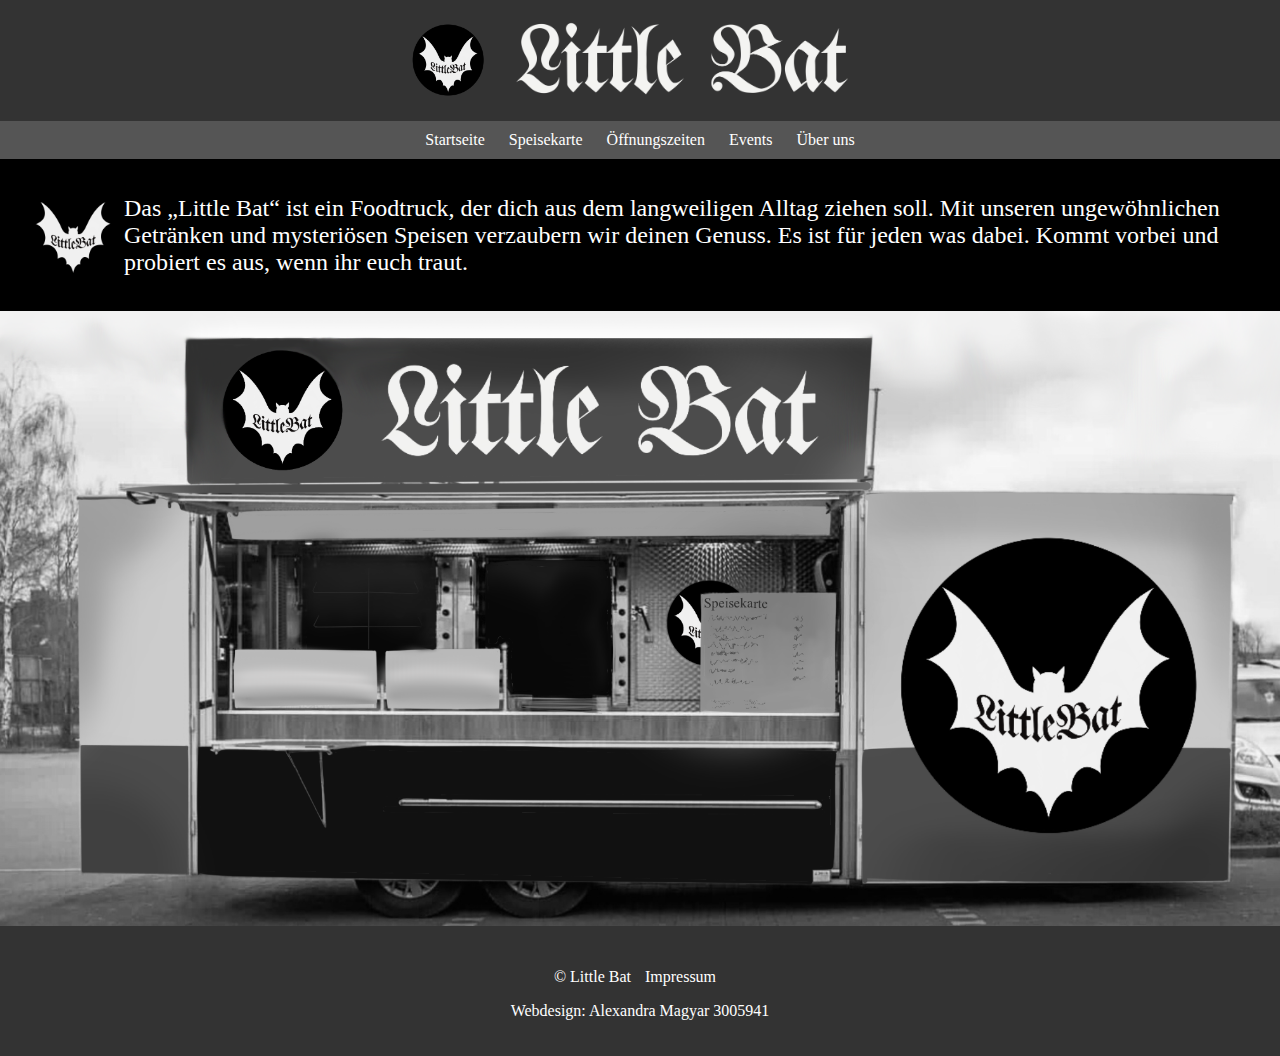
<file: index.html>
<!DOCTYPE html>
<html lang="de">
<head>
    <meta charset="utf-8" />
    <title>Little Bat</title>
    <link rel="stylesheet" href="abgabe.css" /> 
</head>

<body>
    <header>
        <a href="logo.PGN" > </a>
            <img src="logo.PNG" alt="weiße Fledermaus mit schwarzer beschriftung die little bat lautet"
            width="74" height="74" >
        <a href="banner.PNG"> </a>
            <img src="banner.PNG" alt="weiße gebrochene schrift mit dem titel litlle bat" 
            width="380" height="77" >

    </header>

    <nav>
        <a href="index.html">Startseite</a>
        <a href="speisekarte.html">Speisekarte</a>
        <a href="öffnungszeiten.html">Öffnungszeiten</a>
        <a href="events.html">Events</a>
        <a href="überuns.html">Über uns</a>
    </nav>

    <table>
        <tr> 
            <td>         
                <a href="logo.PGN" > </a>
                <img src="logo.PNG" alt="weiße Fledermaus mit schwarzer beschriftung die little bat lautet"
                width="94" height="94" >
            </td>
            <td> Das „Little Bat“ ist ein Foodtruck, der dich aus dem langweiligen Alltag ziehen soll. 
                Mit unseren ungewöhnlichen Getränken und mysteriösen Speisen verzaubern wir deinen Genuss. Es ist für jeden was dabei. 
                Kommt vorbei und probiert es aus, wenn ihr euch traut.</td>
        </tr>

    </table>

    <div>
        <a herf="truck_normal.png" > </a>
        <img src="truck_normal.png" alt="geöffneter little bat foodtruck "
        width="100%" >
    </div>

    <footer>
        <p>&copy; Little Bat  <a href="impressum.html" >Impressum</a></p>
        <p>Webdesign:   Alexandra Magyar 3005941</p>
    </footer>
</body>
</html>
</file>
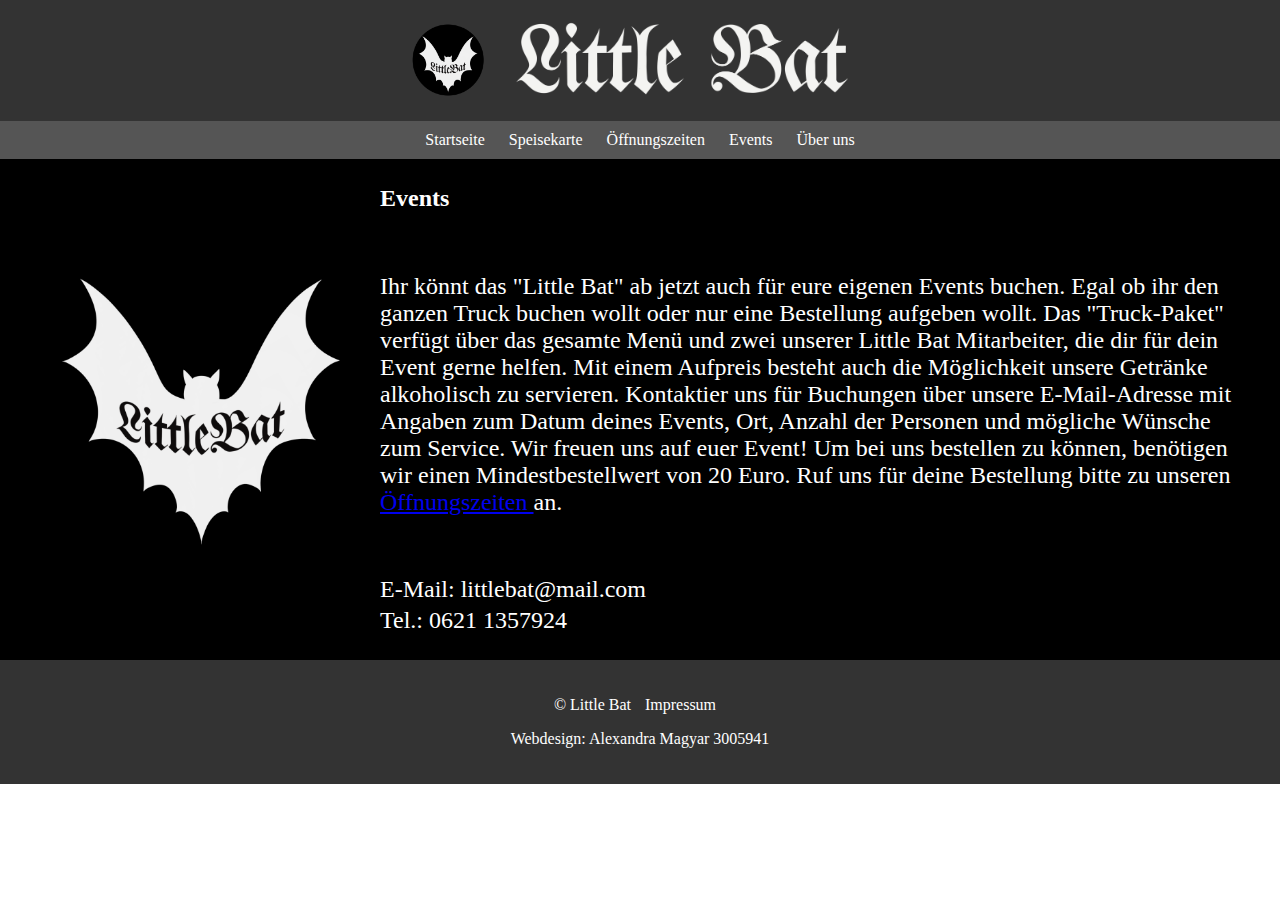
<file: events.html>
<!DOCTYPE html>
<html lang="de">
<head>
    <meta charset="utf-8" />
    <title>Little Bat</title>
    <link rel="stylesheet" href="abgabe.css" /> 
</head>

<body>
    <header>
        <a href="logo.PGN" > </a>
        <img src="logo.PNG" alt="weiße Fledermaus mit schwarzer beschriftung die little bat lautet"
        width="74" height="74" >
        <a href="banner.PNG"> </a>
            <img src="banner.PNG" alt="weiße gebrochene schrift mit dem titel litlle bat" 
            width="380" height="77" >

    </header>

    <nav>
        <a href="index.html">Startseite</a>
        <a href="speisekarte.html">Speisekarte</a>
        <a href="öffnungszeiten.html">Öffnungszeiten</a>
        <a href="events.html">Events</a>
        <a href="überuns.html">Über uns</a>
    </nav>

        <table>
            <tr> 
                <td></td>
                <th> Events</th>
            </tr>
            <tr> 
                <td>     
                    <a href="logo.PGN" > </a>
                    <img src="logo.PNG" alt="weiße Fledermaus mit schwarzer beschriftung die little bat lautet"
                    width="350" height="350">
                </td>
                <td> 
                    Ihr könnt das "Little Bat" ab jetzt auch für eure eigenen Events buchen. 
                    Egal ob ihr den ganzen Truck buchen wollt oder nur eine Bestellung aufgeben wollt.
                    Das "Truck-Paket" verfügt über das gesamte Menü und zwei unserer Little Bat Mitarbeiter,
                    die dir für dein Event gerne helfen. Mit einem Aufpreis besteht auch die Möglichkeit unsere Getränke 
                    alkoholisch zu servieren. Kontaktier uns für Buchungen über unsere E-Mail-Adresse mit Angaben zum Datum deines 
                    Events, Ort, Anzahl der Personen und mögliche Wünsche zum Service. Wir freuen uns auf euer Event!
                    Um bei uns bestellen zu können, benötigen wir einen Mindestbestellwert von 20 Euro.
                    Ruf uns für deine Bestellung bitte zu unseren <a href="öffnungszeiten.html"> Öffnungszeiten </a> an.  
             
                </td>
                <tr>
                    <td></td>
                    <td> E-Mail: littlebat@mail.com</td>
                </tr>
                <tr>
                    <td></td>
                    <td>Tel.: 0621 1357924</td>
                </tr>
             


        </table>
  
    <footer>
        <p>&copy; Little Bat  <a href="impressum.html" >Impressum</a></p>
        <p>Webdesign:   Alexandra Magyar 3005941</p>
    </footer>
</body>
</html>
</file>
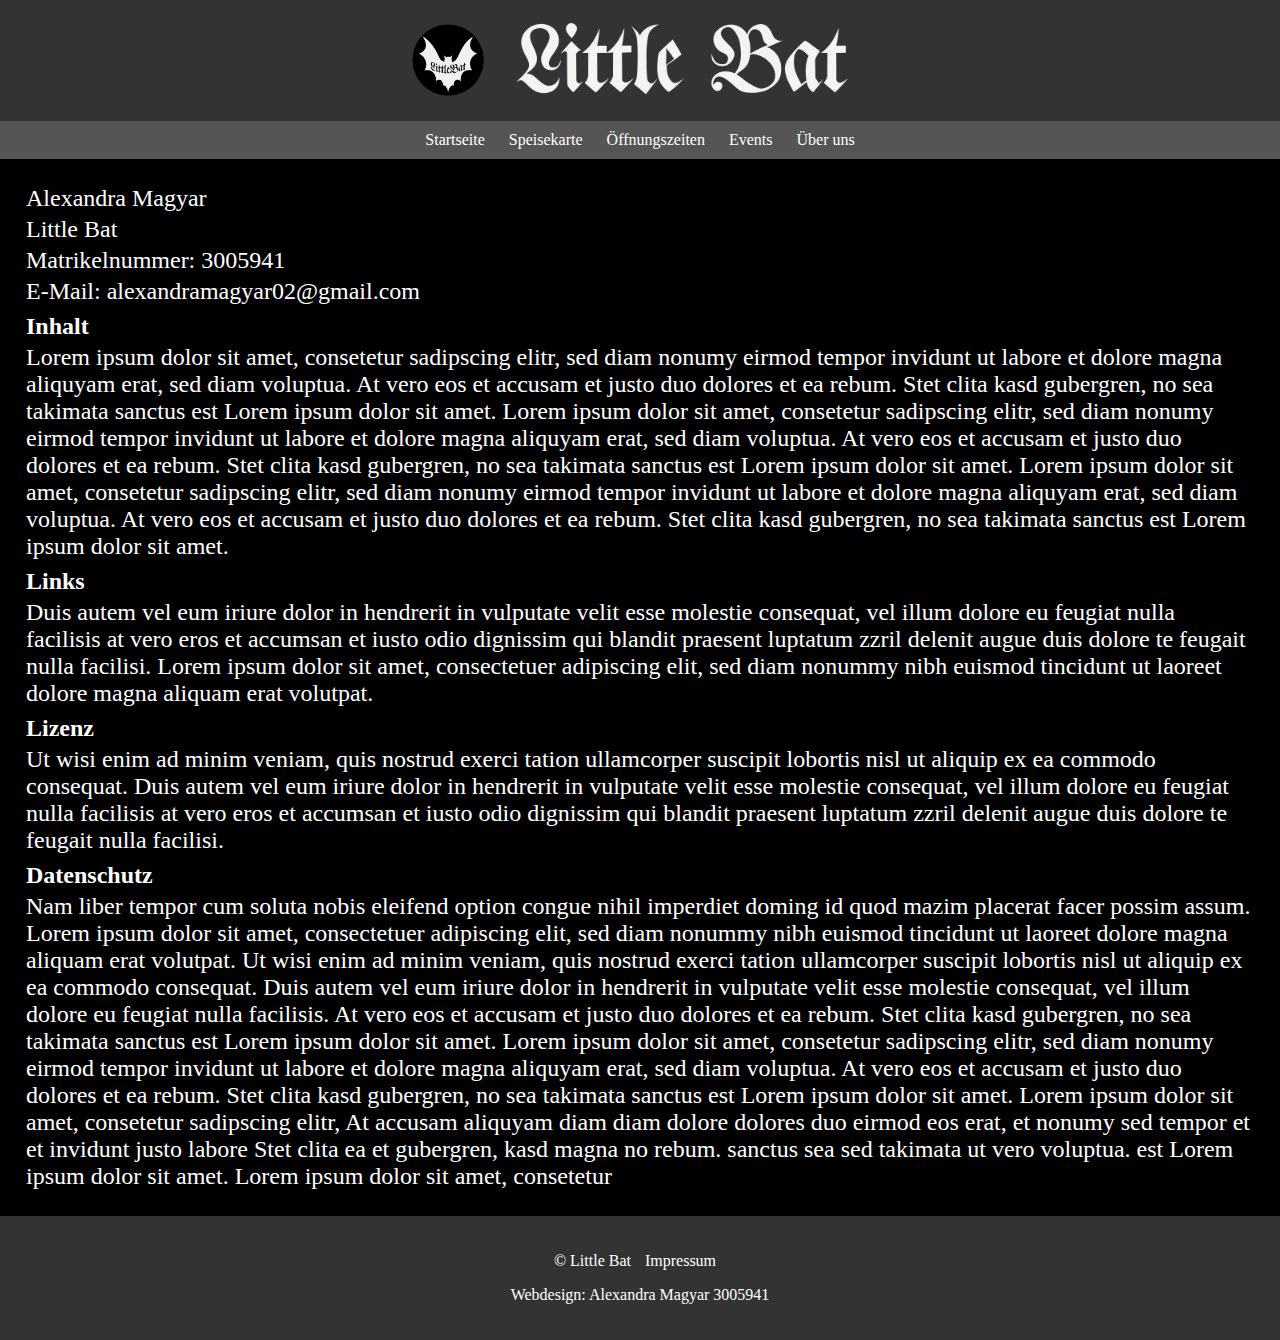
<file: impressum.html>
<!DOCTYPE html>
<html lang="de">
<head>
    <meta charset="utf-8" />
    <title>Little Bat</title>
    <link rel="stylesheet" href="abgabe.css" /> 
</head>

<body>
    <header>
        <a href="logo.PGN" > </a>
        <img src="logo.PNG" alt="weiße Fledermaus mit schwarzer beschriftung die little bat lautet"
        width="74" height="74" >
        <a href="banner.PNG"> </a>
            <img src="banner.PNG" alt="weiße gebrochene schrift mit dem titel litlle bat" 
            width="380" height="77" >

    </header>

    <nav>
        <a href="index.html">Startseite</a>
        <a href="speisekarte.html">Speisekarte</a>
        <a href="öffnungszeiten.html">Öffnungszeiten</a>
        <a href="events.html">Events</a>
        <a href="überuns.html">Über uns</a>
    </nav>

        <table>
            <tr>
                <td>Alexandra Magyar</td>
            </tr>
            <tr>
                <td>Little Bat</td>
            </tr>
            <tr>
                <td>Matrikelnummer: 3005941</td>
            </tr>
            <tr>
                <td>E-Mail: alexandramagyar02@gmail.com</td>
            </tr>
            <tr><td></td></tr>
            <tr>
                <th> Inhalt</th>
            </tr>
            <tr>
                <td> 
                    Lorem ipsum dolor sit amet, consetetur sadipscing elitr, sed diam 
                    nonumy eirmod tempor invidunt ut labore et dolore magna aliquyam 
                    erat, sed diam voluptua. At vero eos et accusam et justo duo dolores 
                    et ea rebum. Stet clita kasd gubergren, no sea takimata sanctus est 
                    Lorem ipsum dolor sit amet. Lorem ipsum dolor sit amet, consetetur 
                    sadipscing elitr, sed diam nonumy eirmod tempor invidunt ut labore 
                    et dolore magna aliquyam erat, sed diam voluptua. At vero eos et accusam 
                    et justo duo dolores et ea rebum. Stet clita kasd gubergren, no sea 
                    takimata sanctus est Lorem ipsum dolor sit amet. Lorem ipsum dolor 
                    sit amet, consetetur sadipscing elitr, sed diam nonumy eirmod tempor 
                    invidunt ut labore et dolore magna aliquyam erat, sed diam voluptua. 
                    At vero eos et accusam et justo duo dolores et ea rebum. Stet clita 
                    kasd gubergren, no sea takimata sanctus est Lorem ipsum dolor sit amet.   
            
                </td>
            </tr> 
            <tr><td></td></tr>
            <tr>
                <th> Links</th>
            </tr>
            <tr>
                <td> 
                    Duis autem vel eum iriure dolor in hendrerit in vulputate velit esse 
                    molestie consequat, vel illum dolore eu feugiat nulla facilisis at vero 
                    eros et accumsan et iusto odio dignissim qui blandit praesent luptatum 
                    zzril delenit augue duis dolore te feugait nulla facilisi. Lorem ipsum 
                    dolor sit amet, consectetuer adipiscing elit, sed diam nonummy nibh euismod
                    tincidunt ut laoreet dolore magna aliquam erat volutpat.
                </td>
            </tr> 
            <tr><td></td></tr>
            <tr>
                <th> Lizenz</th>
            </tr>
            <tr>
                <td> 
                    Ut wisi enim ad minim veniam, quis nostrud exerci tation ullamcorper 
                    suscipit lobortis nisl ut aliquip ex ea commodo consequat. Duis autem 
                    vel eum iriure dolor in hendrerit in vulputate velit esse molestie 
                    consequat, vel illum dolore eu feugiat nulla facilisis at vero eros et 
                    accumsan et iusto odio dignissim qui blandit praesent luptatum zzril 
                    delenit augue duis dolore te feugait nulla facilisi.   
                </td>
            </tr>  
            <tr><td></td></tr>
            <tr>
                <th> Datenschutz</th>
            </tr>
            <tr>
                <td> 
                    Nam liber tempor cum soluta nobis eleifend option congue nihil imperdiet 
                    doming id quod mazim placerat facer possim assum. Lorem ipsum dolor sit 
                    amet, consectetuer adipiscing elit, sed diam nonummy nibh euismod tincidunt 
                    ut laoreet dolore magna aliquam erat volutpat. Ut wisi enim ad minim 
                    veniam, quis nostrud exerci tation ullamcorper suscipit lobortis nisl ut 
                    aliquip ex ea commodo consequat.   
                    
                    Duis autem vel eum iriure dolor in hendrerit in vulputate velit esse 
                    molestie consequat, vel illum dolore eu feugiat nulla facilisis.   
                    
                    At vero eos et accusam et justo duo dolores et ea rebum. Stet clita 
                    kasd gubergren, no sea takimata sanctus est Lorem ipsum dolor sit amet. 
                    Lorem ipsum dolor sit amet, consetetur sadipscing elitr, sed diam nonumy 
                    eirmod tempor invidunt ut labore et dolore magna aliquyam erat, sed diam
                    voluptua. At vero eos et accusam et justo duo dolores et ea rebum. Stet 
                    clita kasd gubergren, no sea takimata sanctus est Lorem ipsum dolor sit 
                    amet. Lorem ipsum dolor sit amet, consetetur sadipscing elitr, At accusam 
                    aliquyam diam diam dolore dolores duo eirmod eos erat, et nonumy sed tempor 
                    et et invidunt justo labore Stet clita ea et gubergren, kasd magna no rebum. 
                    sanctus sea sed takimata ut vero voluptua. est Lorem ipsum dolor sit amet. 
                    Lorem ipsum dolor sit amet, consetetur
                </td>
            </tr> 

        </table>
  
    <footer>
        <p>&copy; Little Bat  <a href="impressum.html" >Impressum</a></p>
        <p>Webdesign:   Alexandra Magyar 3005941</p>
    </footer>
</body>
</html>
</file>
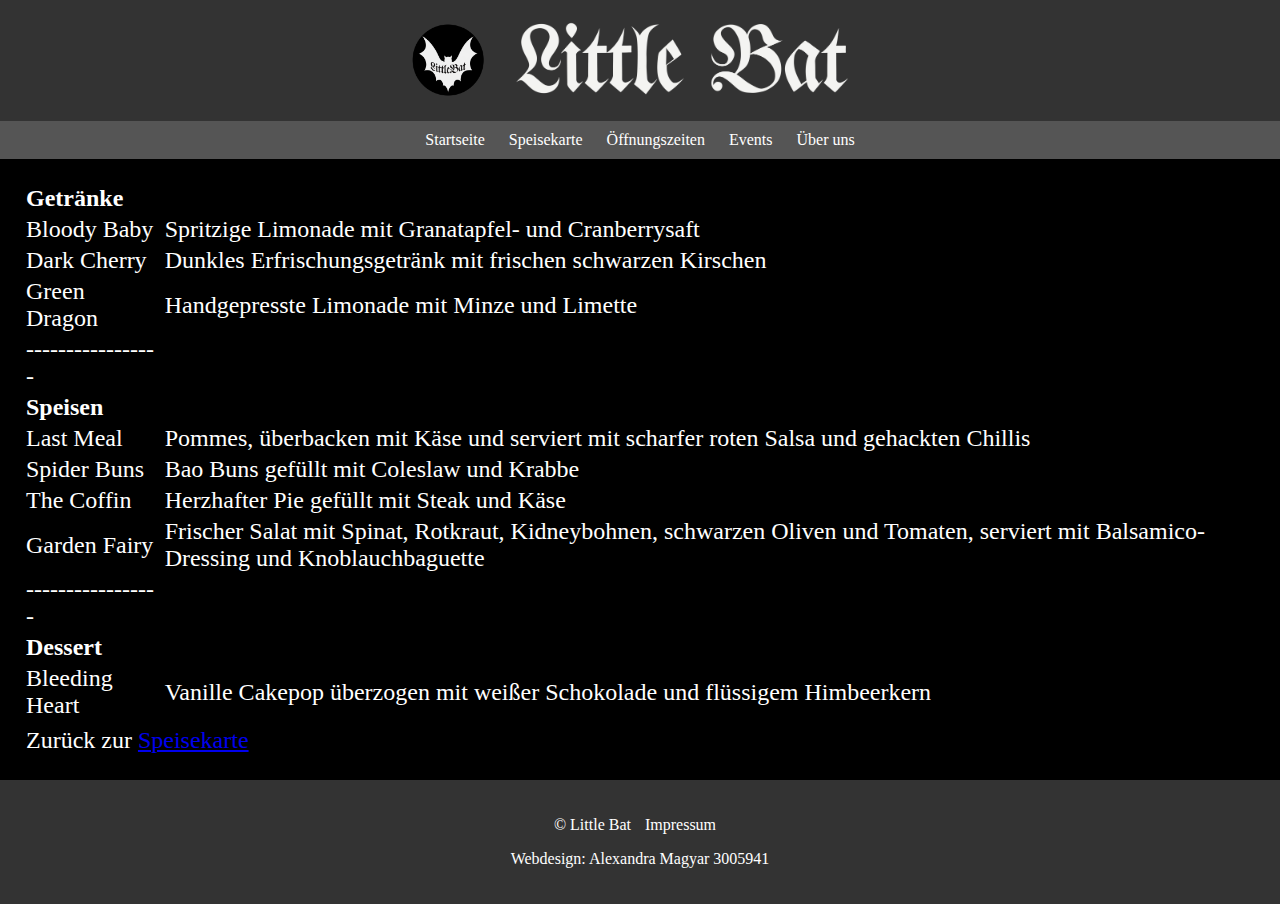
<file: speisedetails.html>
<!DOCTYPE html>
<html lang="de">
<head>
    <meta charset="utf-8" />
    <title>Little Bat</title>
    <link rel="stylesheet" href="abgabe.css" /> 
</head>

<body>
    <header>
        <a href="logo.PGN" > </a>
        <img src="logo.PNG" alt="weiße Fledermaus mit schwarzer beschriftung die little bat lautet"
        width="74" height="74" >
        <a href="banner.PNG"> </a>
            <img src="banner.PNG" alt="weiße gebrochene schrift mit dem titel litlle bat" 
            width="380" height="77" >

    </header>

    <nav>
        <a href="index.html">Startseite</a>
        <a href="speisekarte.html">Speisekarte</a>
        <a href="öffnungszeiten.html">Öffnungszeiten</a>
        <a href="events.html">Events</a>
        <a href="überuns.html">Über uns</a>
    </nav>

        <table>
            <tr> 
                <th> Getränke</th>
            </tr> 
            <tr> 
                <td> Bloody Baby</td>
                <td> Spritzige Limonade mit Granatapfel- und Cranberrysaft</td>
            </tr> 
            <tr> 
                <td> Dark Cherry</td>
                <td> Dunkles Erfrischungsgetränk mit frischen schwarzen Kirschen</td>
            </tr> 
            <tr> 
                <td> Green Dragon</td>
                <td> Handgepresste Limonade mit Minze und Limette</td>
            </tr> 
            <tr>
                <td>-----------------</td>
            </tr>
            <tr> 
                <th> Speisen</th>
            </tr> 
            <tr> 
                <td> Last Meal</td>
                <td> Pommes, überbacken mit Käse und serviert mit scharfer roten Salsa und gehackten Chillis</td>
            </tr> 
            <tr> 
                <td> Spider Buns</td>
                <td> Bao Buns gefüllt mit Coleslaw und Krabbe</td>
            </tr> 
            <tr> 
                <td> The Coffin</td>
                <td> Herzhafter Pie gefüllt mit Steak und Käse</td>
            </tr> 
            <tr>
                <td> Garden Fairy</td>
                <td> Frischer Salat mit Spinat, Rotkraut, Kidneybohnen, schwarzen Oliven und Tomaten, 
                     serviert mit Balsamico-Dressing und Knoblauchbaguette </td>
            </tr>
            <tr>
                <td>-----------------</td>
            </tr>
            <tr> 
                <th> Dessert</th>
            </tr> 
            <tr> 
                <td> Bleeding Heart</td>
                <td> Vanille Cakepop überzogen mit weißer Schokolade und flüssigem Himbeerkern</td>
            </tr>
            <tr>
                <td></td>
            </tr>
            <tr>
                <td colspan="2"> Zurück zur  
                    <a href="speisekarte.html" >Speisekarte</a> 
                </td>
            </tr>


        </table>

    <footer>
        <p>&copy; Little Bat  <a href="impressum.html" >Impressum</a></p>
        <p>Webdesign:   Alexandra Magyar 3005941</p>
    </footer>
</body>
</html>
</file>
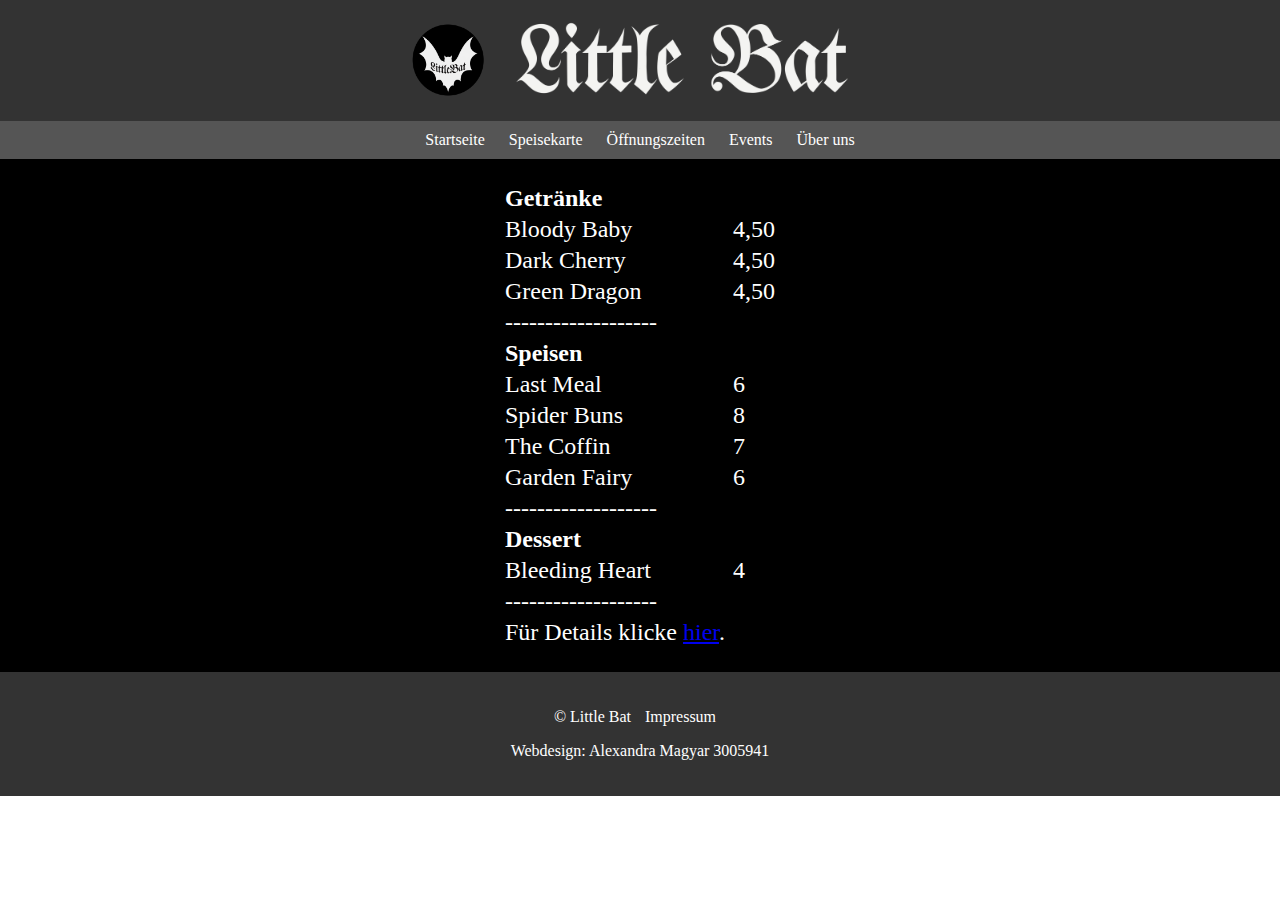
<file: speisekarte.html>
<!DOCTYPE html>
<html lang="de">
<head>
    <meta charset="utf-8" />
    <title>Little Bat</title>
    <link rel="stylesheet" href="abgabe.css" /> 
</head>

<body>
    <header>
        <a href="logo.PGN" > </a>
        <img src="logo.PNG" alt="weiße Fledermaus mit schwarzer beschriftung die little bat lautet"
        width="74" height="74" >
        <a href="banner.PNG"> </a>
            <img src="banner.PNG" alt="weiße gebrochene schrift mit dem titel litlle bat" 
            width="380" height="77" >

    </header>

    <nav>
        <a href="index.html">Startseite</a>
        <a href="speisekarte.html">Speisekarte</a>
        <a href="öffnungszeiten.html">Öffnungszeiten</a>
        <a href="events.html">Events</a>
        <a href="überuns.html">Über uns</a>
    </nav>
 
        <table>
            <tr> 
                <th> Getränke</th>
            </tr> 
            <tr> 
                <td> Bloody Baby</td>
                <td>   </td>
                <td> 4,50</td>
            </tr> 
            <tr> 
                <td> Dark Cherry</td>
                <td>   </td>
                <td> 4,50</td>
            </tr> 
            <tr> 
                <td> Green Dragon</td>
                <td>   </td>
                <td> 4,50</td>
            </tr>
            <tr>
                <td>-------------------</td>
            </tr>
            <tr> 
                <th> Speisen</th>
            </tr> 
            <tr> 
                <td> Last Meal</td>
                <td>   </td>
                <td> 6</td>
            </tr> 
            <tr> 
                <td> Spider Buns</td>
                <td>   </td>
                <td> 8</td>
            </tr> 
            <tr> 
                <td> The Coffin</td>
                <td>   </td>
                <td> 7</td>
            </tr> 
            <tr>
                <td> Garden Fairy</td>
                <td></td>
                <td> 6</td>
            </tr>
            <tr>
                <td>-------------------</td>
            </tr>
            <tr> 
                <th> Dessert</th>
            </tr> 
            <tr> 
                <td> Bleeding Heart</td>
                <td></td>
                <td> 4</td>
            </tr>
            <tr>
                <td>-------------------</td>
            </tr>
            <tr>
                <td>Für Details klicke 
                    <a href="speisedetails.html" >hier</a>. 
                </td>
            </tr>


        </table>
   
    <footer>
        <p>&copy; Little Bat  <a href="impressum.html" >Impressum</a></p>
        <p>Webdesign:   Alexandra Magyar 3005941</p>
    </footer>
</body>
</html>
</file>
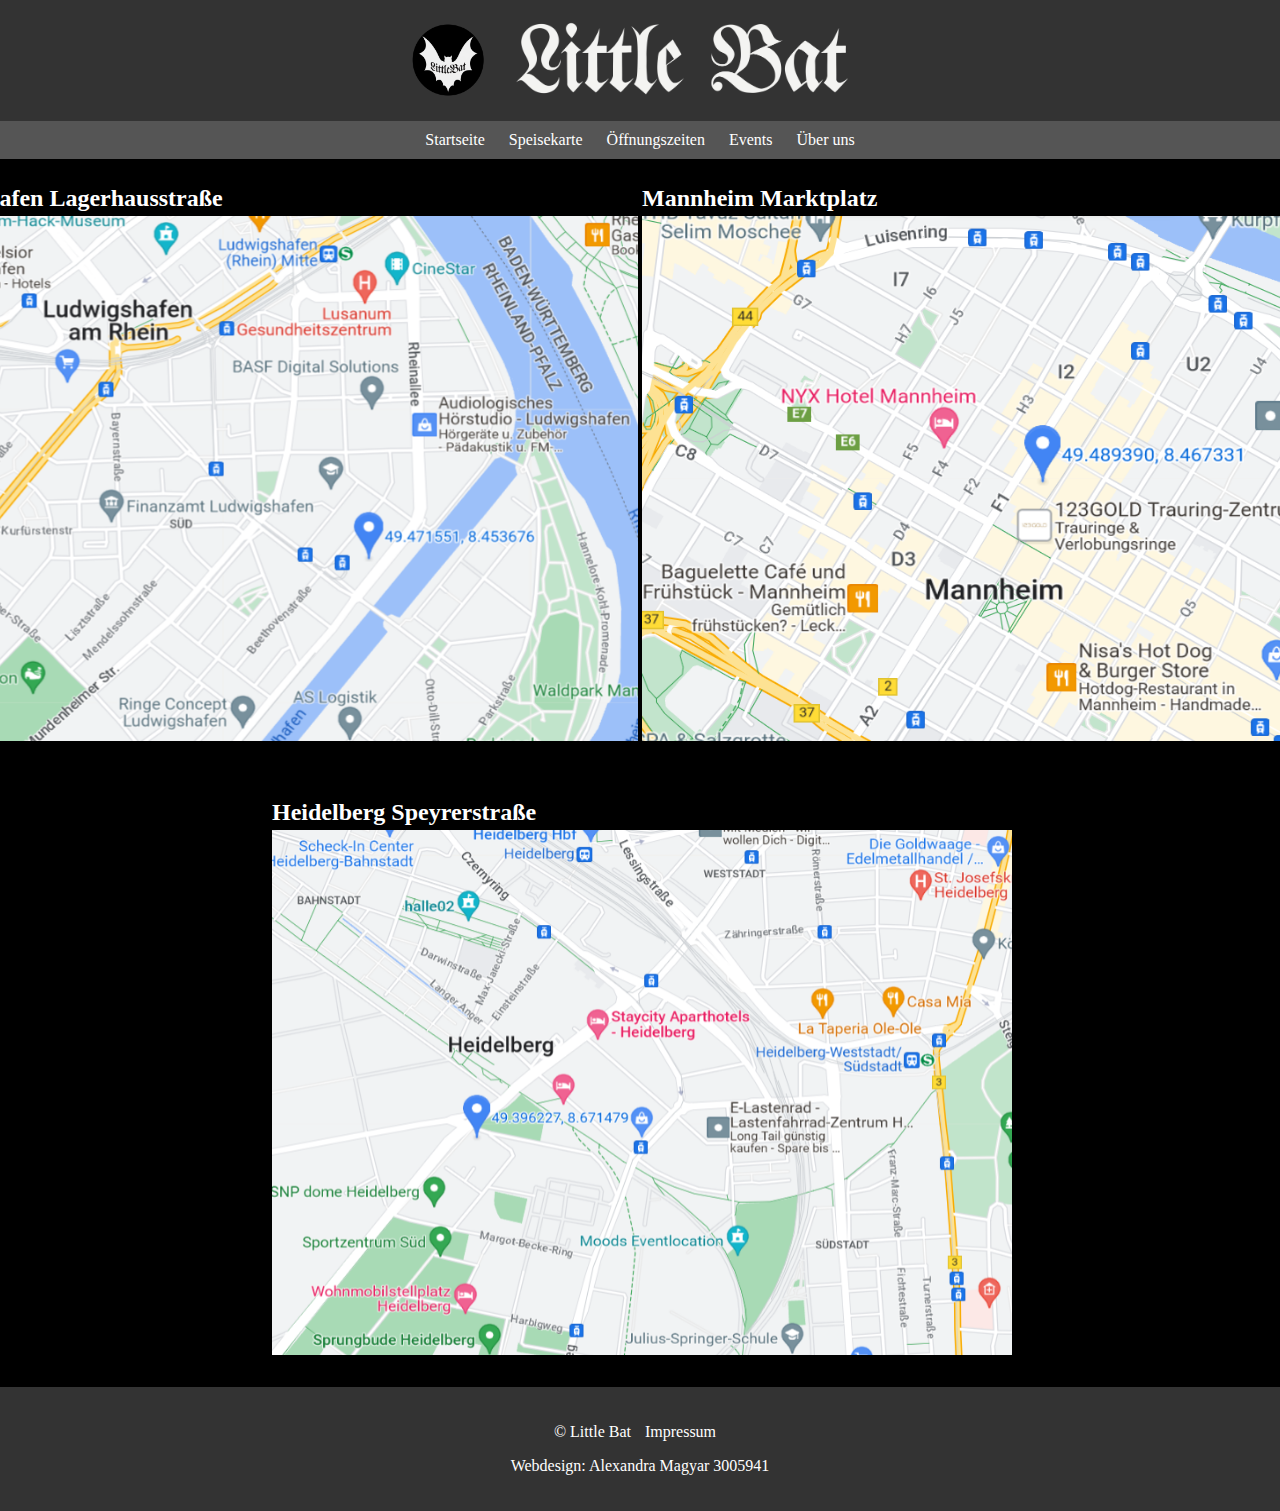
<file: standort.html>
<!DOCTYPE html>
<html lang="de">
<head>
    <meta charset="utf-8" />
    <title>Little Bat</title>
    <link rel="stylesheet" href="abgabe.css" /> 
</head>

<body>
    <header>
        <a href="logo.PGN" > </a>
        <img src="logo.PNG" alt="weiße Fledermaus mit schwarzer beschriftung die little bat lautet"
        width="74" height="74" >
        <a href="banner.PNG"> </a>
            <img src="banner.PNG" alt="weiße gebrochene schrift mit dem titel litlle bat" 
            width="380" height="77" >

    </header>

    <nav>
        <a href="index.html">Startseite</a>
        <a href="speisekarte.html">Speisekarte</a>
        <a href="öffnungszeiten.html">Öffnungszeiten</a>
        <a href="events.html">Events</a>
        <a href="überuns.html">Über uns</a>
    </nav>

        <table>
            <tr>
                <th>Ludwigshafen Lagerhausstraße</th>
                <th>Mannheim Marktplatz</th>
            </tr>
            <tr> 
                <td>     
                    <a href="karte_lu.png" > </a>
                    <img src="karte_lu.png" alt="karte ludwigshafen"
                    width="740" height="525">
                </td>
                <td>
                    <a href="karte_ma.png" > </a>
                    <img src="karte_ma.png" alt="karte Mannheim"
                    width="740" height="525">
                </td>
            </tr>
        </table>
        <table> 
            <tr>
                <th></th>
                <th>Heidelberg Speyrerstraße</th>
            </tr>
            <tr>
                <th></th>
                <td>
                    <a href="karte_hd.png" > </a>
                    <img src="karte_hd.png" alt="karte Heidelberg"
                    width="740" height="525">
                </td>
            </tr>

        </table>
  
    <footer>
        <p>&copy; Little Bat  <a href="impressum.html" >Impressum</a></p>
        <p>Webdesign:   Alexandra Magyar 3005941</p>
    </footer>
</body>
</html>
</file>
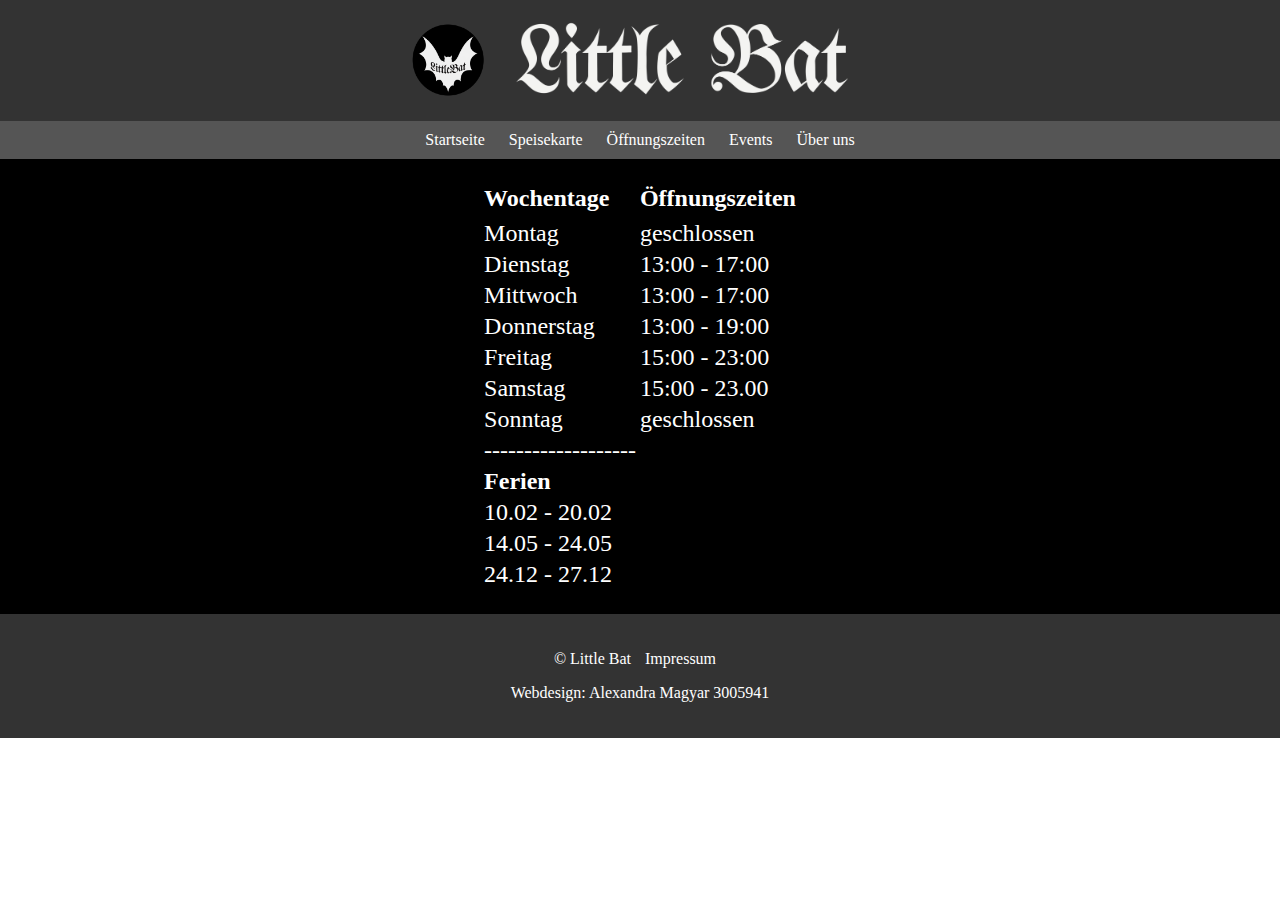
<file: öffnungszeiten.html>
<!DOCTYPE html>
<html lang="de">
<head>
    <meta charset="utf-8" />
    <title>Little Bat</title>
    <link rel="stylesheet" href="abgabe.css" /> 
</head>

<body>
    <header>
        <a href="logo.PGN" > </a>
        <img src="logo.PNG" alt="weiße Fledermaus mit schwarzer beschriftung die little bat lautet"
        width="74" height="74" >
        <a href="banner.PNG"> </a>
            <img src="banner.PNG" alt="weiße gebrochene schrift mit dem titel litlle bat" 
            width="380" height="77" >

    </header>

    <nav>
        <a href="index.html">Startseite</a>
        <a href="speisekarte.html">Speisekarte</a>
        <a href="öffnungszeiten.html">Öffnungszeiten</a>
        <a href="events.html">Events</a>
        <a href="überuns.html">Über uns</a>
    </nav>

        <table>
            
            <tr> 
                <th> Wochentage</th>
                <th> Öffnungszeiten</th>
            </tr> 
            <tr><td></td> </tr>
            <tr> 
                <td> Montag</td>
                <td> geschlossen</td>
            </tr> 
            <tr> 
                <td> Dienstag</td>
                <td> 13:00 - 17:00</td>
            </tr> 
            <tr> 
                <td> Mittwoch</td>
                <td> 13:00 - 17:00</td>
            </tr> 
            <tr> 
                <td> Donnerstag</td>
                <td> 13:00 - 19:00 </td>
            </tr> 
            <tr> 
                <td> Freitag</td>
                <td> 15:00 - 23:00</td>
            </tr> 
            <tr> 
                <td> Samstag</td>
                <td> 15:00 - 23.00</td>
            </tr> 
            <tr>
                <td> Sonntag</td>
                <td> geschlossen </td>
            </tr>
            <tr>
                <td>-------------------</td>

            </tr>
            <tr> 
                <th> Ferien</th>
            </tr> 
            <tr> 
                <td> 10.02 - 20.02</td>
            </tr>
            <tr> 
                <td> 14.05 - 24.05</td>
            </tr>
            <tr> 
                <td> 24.12 - 27.12 </td>
            </tr>

        </table>
  
    <footer>
        <p>&copy; Little Bat  <a href="impressum.html" >Impressum</a></p>
        <p>Webdesign:   Alexandra Magyar 3005941</p>
    </footer>
</body>
</html>
</file>
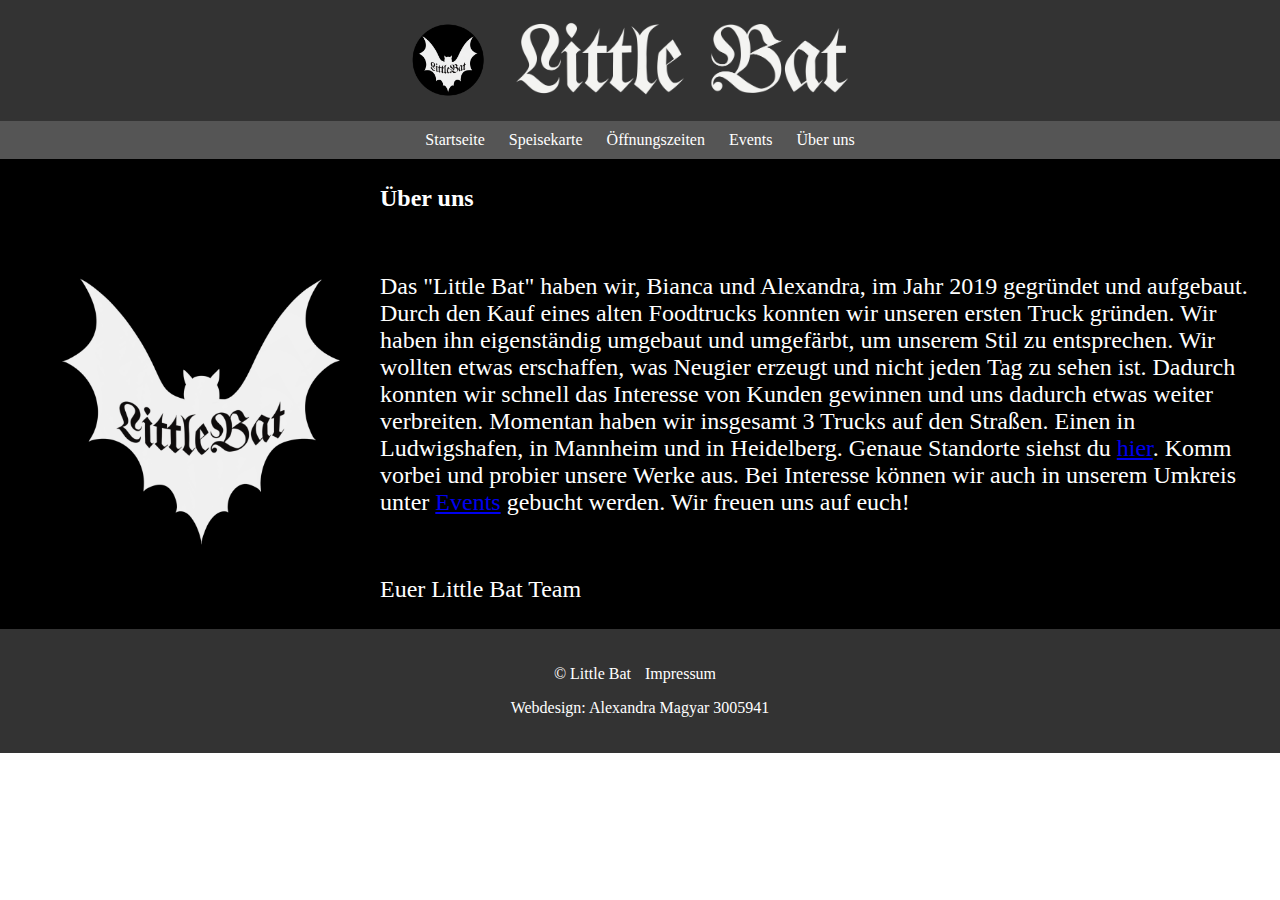
<file: überuns.html>
<!DOCTYPE html>
<html lang="de">
<head>
    <meta charset="utf-8" />
    <title>Little Bat</title>
    <link rel="stylesheet" href="abgabe.css" /> 
</head>

<body>
    <header>
        <a href="logo.PGN" > </a>
        <img src="logo.PNG" alt="weiße Fledermaus mit schwarzer beschriftung die little bat lautet"
        width="74" height="74" >
        <a href="banner.PNG"> </a>
            <img src="banner.PNG" alt="weiße gebrochene schrift mit dem titel litlle bat" 
            width="380" height="77" >

    </header>

    <nav>
        <a href="index.html">Startseite</a>
        <a href="speisekarte.html">Speisekarte</a>
        <a href="öffnungszeiten.html">Öffnungszeiten</a>
        <a href="events.html">Events</a>
        <a href="überuns.html">Über uns</a>
    </nav>

        <table>
            <tr> 
                <td></td>
                <th> Über uns</th>
            </tr>
            <tr> 
                <td>     
                    <a href="logo.PGN" > </a>
                    <img src="logo.PNG" alt="weiße Fledermaus mit schwarzer beschriftung die little bat lautet"
                    width="350" height="350">
                </td>
                <td> Das "Little Bat" haben wir, Bianca und Alexandra, im Jahr 2019 gegründet und aufgebaut. 
                    Durch den Kauf eines alten Foodtrucks konnten wir unseren ersten Truck gründen. 
                    Wir haben ihn eigenständig umgebaut und umgefärbt, um unserem Stil zu entsprechen. 
                    Wir wollten etwas erschaffen, was Neugier erzeugt und nicht jeden Tag zu sehen ist. 
                    Dadurch konnten wir schnell das Interesse von Kunden gewinnen und uns dadurch etwas weiter verbreiten. 
                    Momentan haben wir insgesamt 3 Trucks auf den Straßen. Einen in Ludwigshafen, in Mannheim und in Heidelberg. 
                    Genaue Standorte siehst du <a href="standort.html" >hier</a>. Komm vorbei und probier unsere Werke aus. 
                    Bei Interesse können wir auch in unserem Umkreis unter <a href="events.html"> Events</a> gebucht werden. 
                    Wir freuen uns auf euch!
                    
                </td>
            </tr> 
            <tr>
                <td></td>
                <td>Euer Little Bat Team </td>
            </tr>

        </table>
  
    <footer>
        <p>&copy; Little Bat  <a href="impressum.html" >Impressum</a></p>
        <p>Webdesign:   Alexandra Magyar 3005941</p>
    </footer>
</body>
</html>
</file>
<file: abgabe.css>
body {
        font-family: 'Times New Roman', Times, serif;
        margin: 0;
        padding: 0;
    }

header {
        font-family: 'Times New Roman';
        background-color: #333;
        color: #fff;
        padding: 20px;
        text-align: center;
    }

nav {
        background-color: #555;
        padding: 10px;
        text-align: center;
    }

nav a {
        color: #fff;
        text-decoration: none;
        margin: 0 10px;
    }


div {
        padding: 0px;
        text-align: center;
        font-size: x-large;
        background-color: #333;
    } 

footer {
        background-color: #333;
        color: #fff;
        padding: 20px;
        text-align: center;
    }

footer a {
        text-decoration: none;
        color: #fff;
        margin: 0 10px;
}

table {
    border: medium solid black;
    padding: 20px;
    display: flex;
    justify-content: center;
    font-size: x-large;
    background-color: #000000;
    color: #fff;
    text-align: left;
}
</file>
